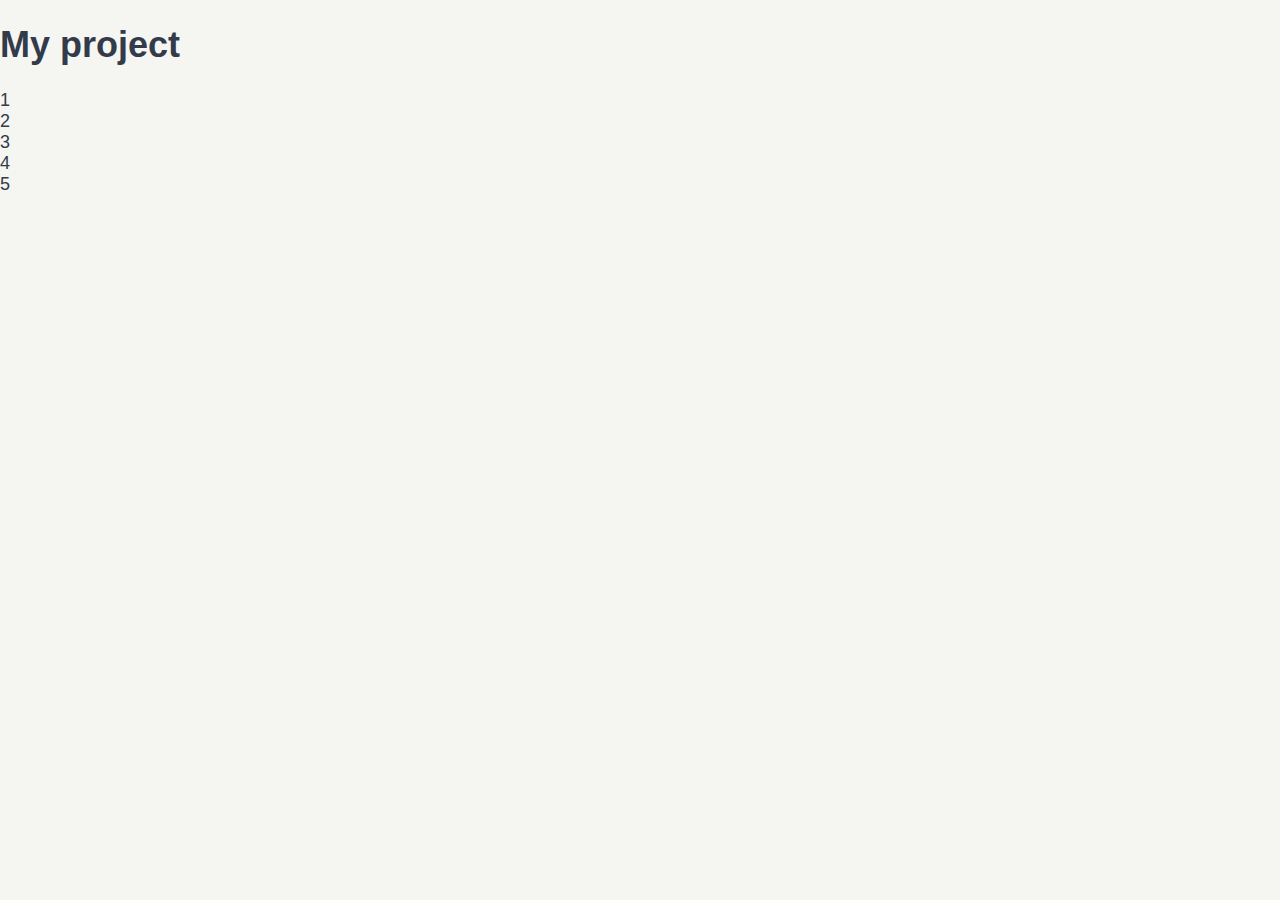
<file: index.html>
<!DOCTYPE html>
<html lang="en">
<head>
	<meta charset="UTF-8">
	<meta http-equiv="X-UA-Compatible" content="IE=edge">
	<meta name="viewport" content="width=device-width, initial-scale=1.0">
  <link rel="stylesheet" href="style.css">
	<title>My project</title>
</head>
<body>
	<h1>My project</h1>
  
  <div class="contein">
    <div class="box box-1">1</div>
    <div class="box box-2">2</div>
    <div class="box box-3">3</div>
    <div class="box box-4">4</div>
    <div class="box box-5">5</div>
  </div>

</body>
</html>
</file>
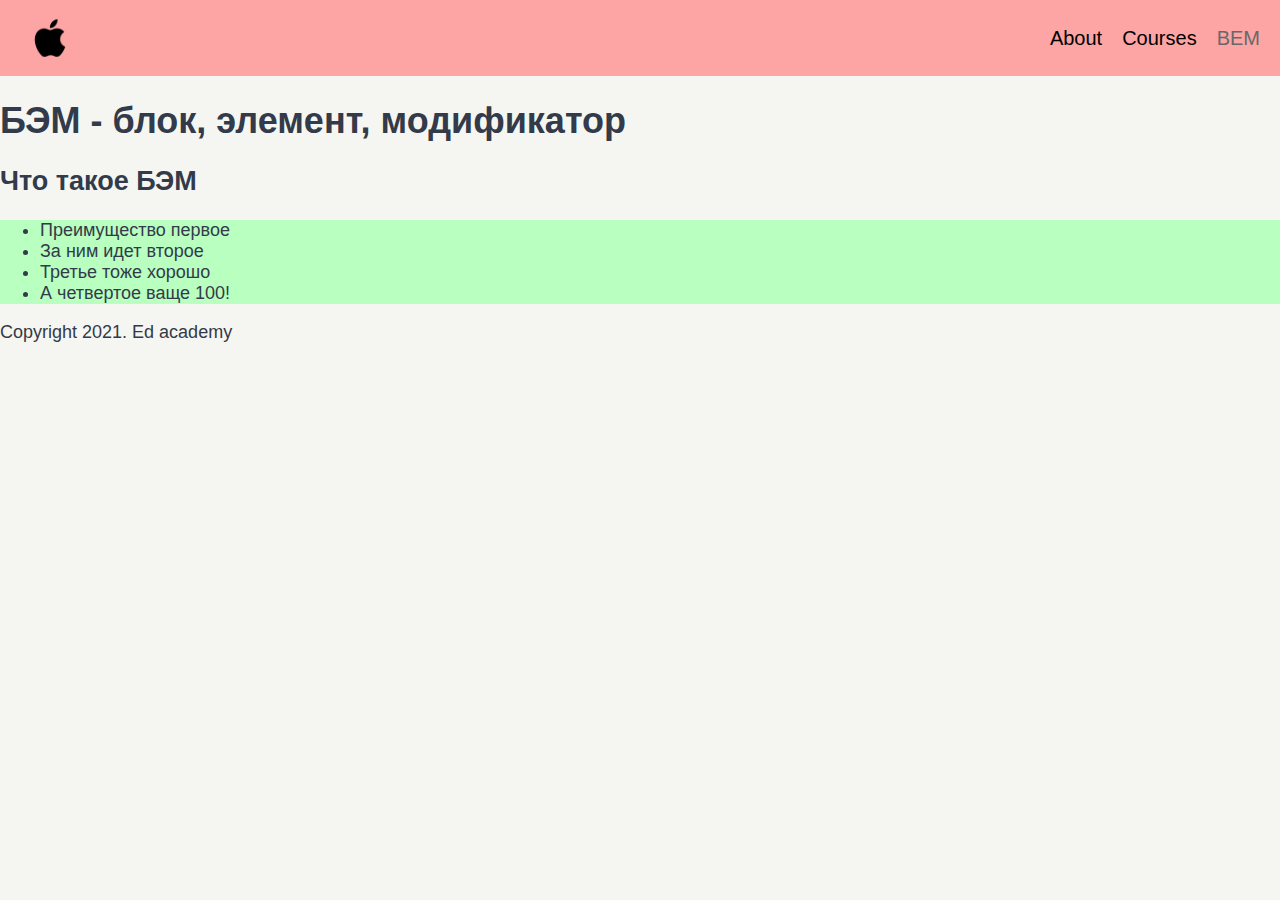
<file: bem.html>
<!DOCTYPE html>
<html lang="en">
  <head>
    <meta charset="UTF-8">
    <meta http-equiv="X-UA-Compatible" content="IE=edge">
    <meta name="viewport" content="width=device-width, initial-scale=1.0">
    <link rel="stylesheet" href="style.css">
    <title>My project</title>
  </head>
  <body>
    <header class="page-header page-header--theme_light page-header--size_m">
      <a class="page-header__logo" href="/">
        <img src="images/logo.png" class="logo_image" alt="main logo">
      </a>
      <nav class="nav">
        <ul class="nav__list">
          <li><a class="nav__link" href="/about.html">About</a></li>
          <li><a class="nav__link" href="/courses.htnl">Courses</a</li>
          <li><a class="nav__link nav__link--active" href="bem.html">BEM</a></li>
        </ul>
      </nav>
    </header>

    <main>
      <h1>БЭМ - блок, элемент, модификатор</h1>

      <section>
        <h2>Что такое БЭМ</h2>

        <ul class="benefist-list">
          <li>Преимущество первое</li>
          <li>За ним идет второе</li>
          <li>Третье тоже хорошо</li>
          <li>А четвертое ваще 100!</li>
        </ul>
      </section>
    </main>

    <footer>
      Copyright 2021. Ed academy
    </footer>

  </body>
</html>
</file>
<file: style.css>
html {
	font-family: Arial, Helvetica, sans-serif;
  font-size: 18px;
  color: #333a4a;
  background-color: #f5f6f1;

  --section-border-color: #ced2ed
}

body {
  margin: 0;
}

.page-header {
  background-color: #f9e070;
  justify-content: space-between;
  align-items: center;
  padding: 8px 20px;
  display: flex;
}

.page-header--theme_light {
  background-color: rgb(253, 164, 164);
}

.page-header--size_s {
  height: 40px;
}

.page-header--size_m {
  height: 60px;
}

.page-header--size_l {
  height: 80px;
}

.page-header__logo {
  display: inline-flex;
}

.logo_image {
  width: 60px;
}

.nav__list {
  display: flex;
  list-style: none;
  gap: 20px;
  margin: 0;
  padding: 0;
}

.nav__link {
  font-size: 20px;
  color: black;
  text-decoration: none;
}

.nav__link--active {
  color: rgb(104, 104, 104);
}

.nav__link:hover {
  color: #b80000;
}

.benefist-list {
  background-color: rgb(184, 255, 192);
}
</file>
